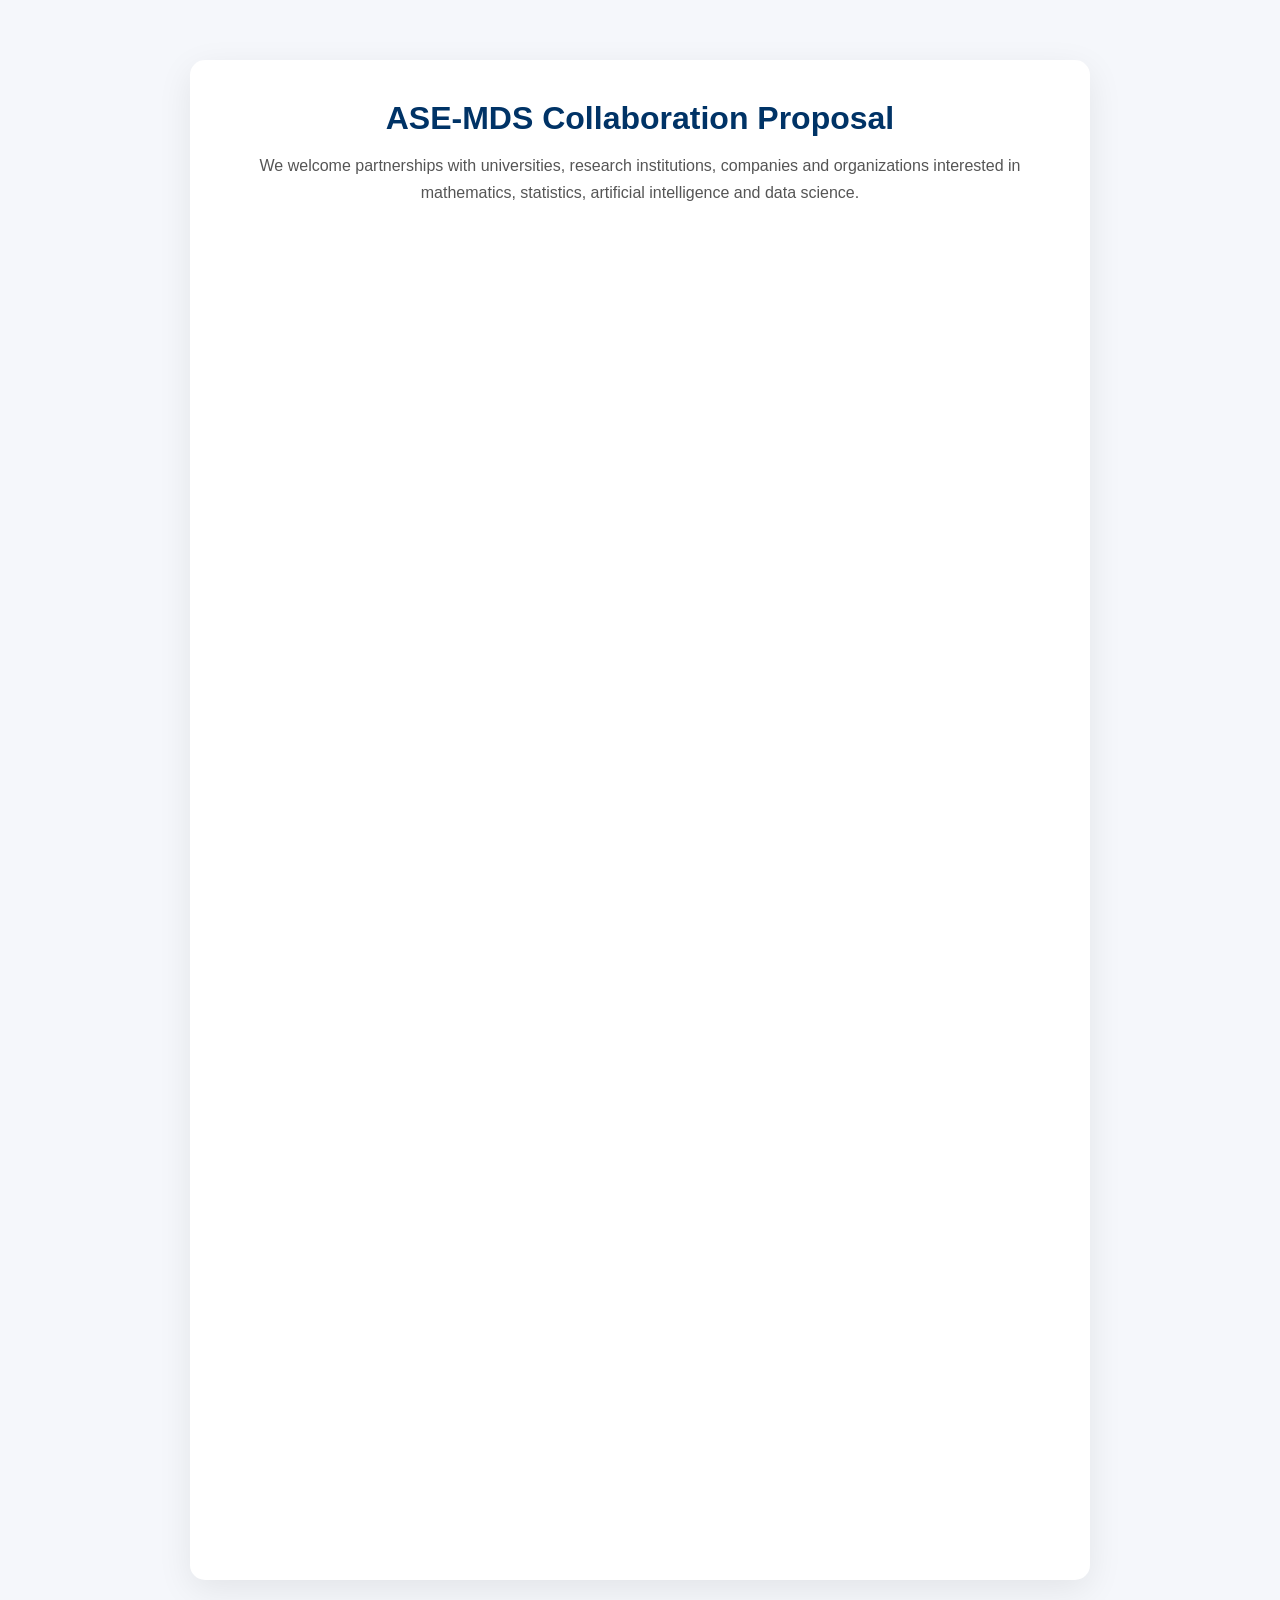
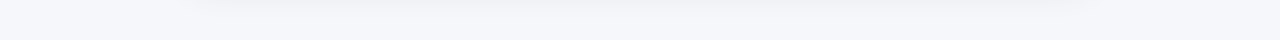
<file: collaboration.html>
<!DOCTYPE html>
<html lang="en">

<head>

    <meta charset="UTF-8">
    <meta name="viewport" content="width=device-width, initial-scale=1.0">

    <title>ASE-MDS Collaboration</title>

    <style>

        *{
            margin:0;
            padding:0;
            box-sizing:border-box;
            font-family:Arial, Helvetica, sans-serif;
        }

        body{
            background:#f5f7fb;
            padding:60px 20px;
        }

        .container{
            max-width:900px;
            margin:auto;
            background:#fff;
            border-radius:15px;
            box-shadow:0 10px 35px rgba(0,0,0,.08);
            padding:40px;
        }

        h1{
            text-align:center;
            color:#003366;
            margin-bottom:15px;
        }

        p{
            text-align:center;
            color:#555;
            margin-bottom:30px;
            line-height:1.7;
        }

        iframe{
            width:100%;
            height:1300px;
            border:none;
        }

    </style>

</head>

<body>

<div class="container">

    <h1>ASE-MDS Collaboration Proposal</h1>

    <p>
        We welcome partnerships with universities,
        research institutions, companies and organizations
        interested in mathematics, statistics,
        artificial intelligence and data science.
    </p>

    <iframe
        src="https://docs.google.com/forms/d/e/1FAIpQLSdoALFfudtfuY-rKklKeRfCBXqeJDrK5vK5Vt4GyLnlrYg-dg/viewform?embedded=true"
        loading="lazy">
        Loading…
    </iframe>

</div>

</body>

</html>
</file>
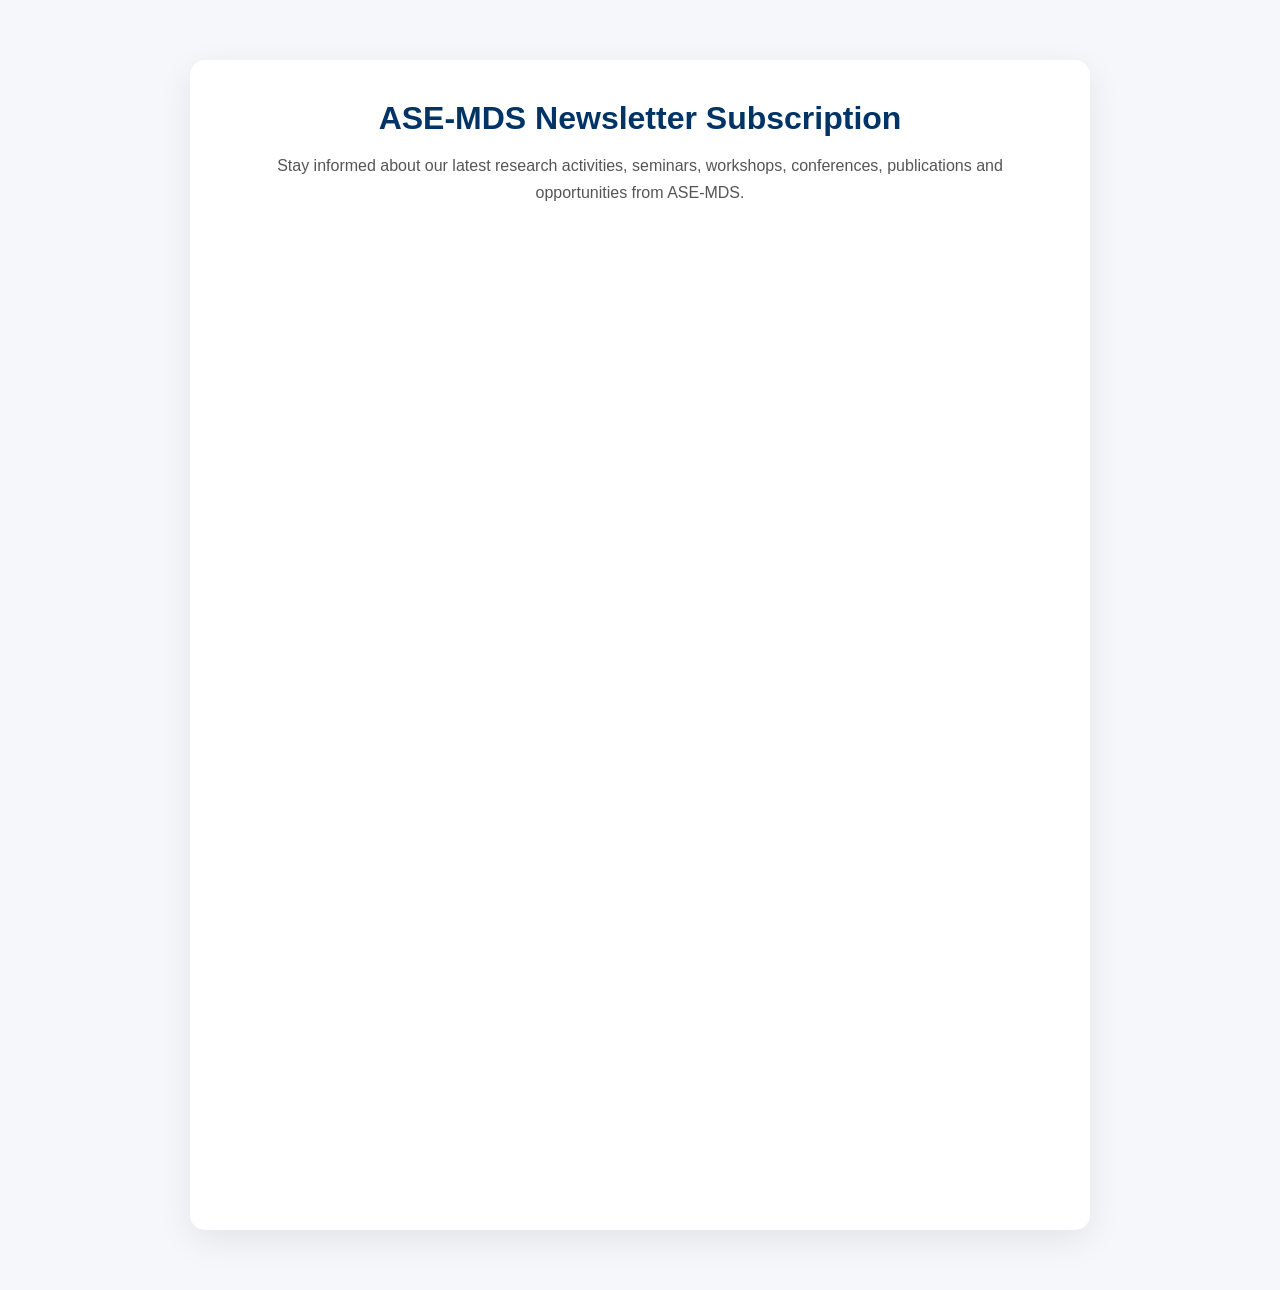
<file: newsletters.html>
<!DOCTYPE html>
<html lang="en">

<head>

    <meta charset="UTF-8">
    <meta name="viewport" content="width=device-width, initial-scale=1.0">

    <title>ASE-MDS Newsletter</title>

    <style>

        *{
            margin:0;
            padding:0;
            box-sizing:border-box;
            font-family:Arial, Helvetica, sans-serif;
        }

        body{
            background:#f5f7fb;
            padding:60px 20px;
        }

        .container{
            max-width:900px;
            margin:auto;
            background:#fff;
            border-radius:15px;
            box-shadow:0 10px 35px rgba(0,0,0,.08);
            padding:40px;
        }

        h1{
            text-align:center;
            color:#003366;
            margin-bottom:15px;
        }

        p{
            text-align:center;
            color:#555;
            margin-bottom:30px;
            line-height:1.7;
        }

        iframe{
            width:100%;
            height:950px;
            border:none;
        }

    </style>

</head>

<body>

<div class="container">

    <h1>ASE-MDS Newsletter Subscription</h1>

    <p>
        Stay informed about our latest research activities,
        seminars, workshops, conferences, publications and
        opportunities from ASE-MDS.
    </p>

    <iframe
        src="https://docs.google.com/forms/d/e/1FAIpQLSfHnNZTKXj7TSMXsjQ3pYA-dMSvYfpThvfOBm5uVvWmXAphoQ/viewform?embedded=true"
        loading="lazy">
        Loading…
    </iframe>

</div>

</body>

</html>
</file>
